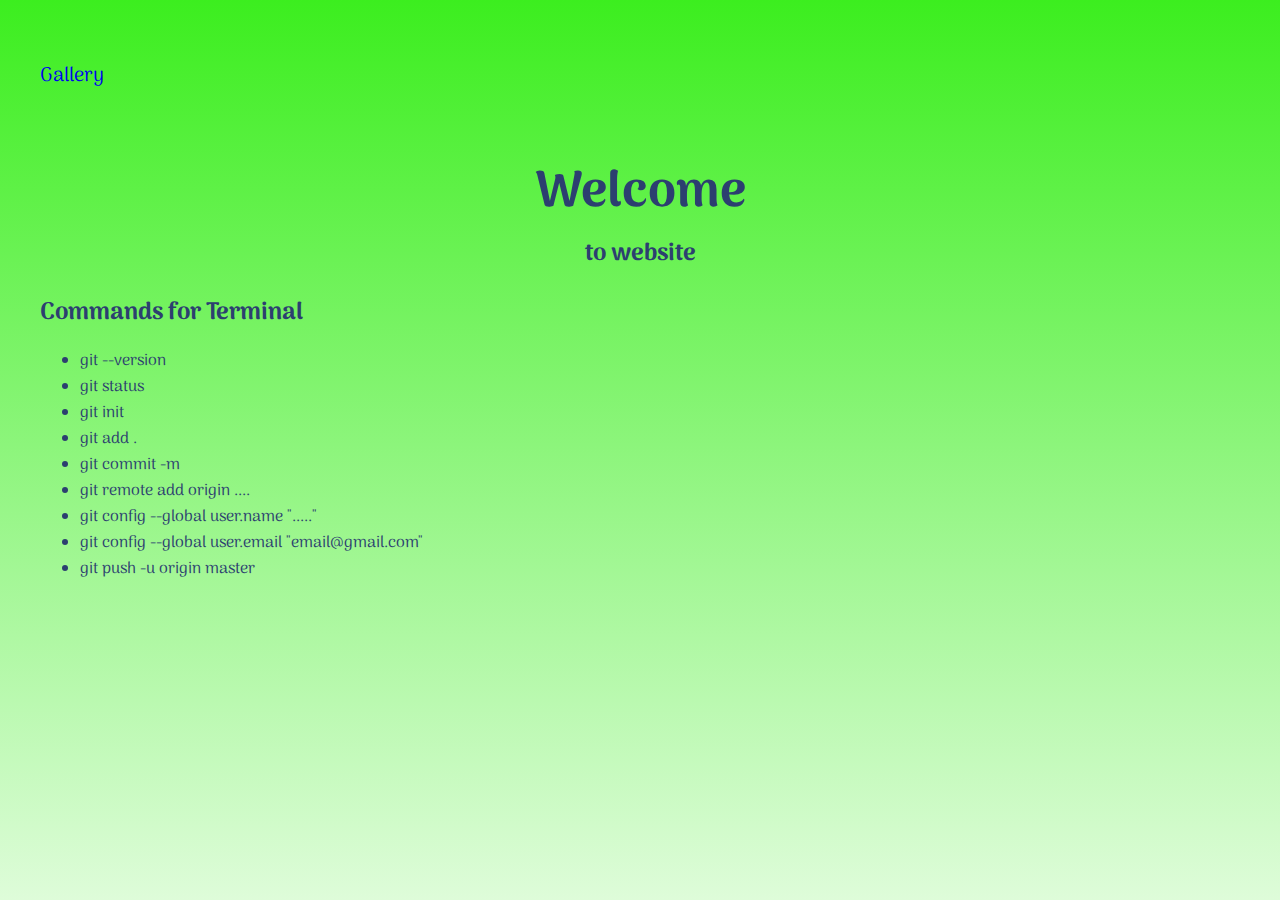
<file: index.html>
<!DOCTYPE html>
<html lang="en">

<head>
    <meta charset="UTF-8">
    <meta http-equiv="X-UA-Compatible" content="IE=edge">
    <meta name="viewport" content="width=device-width, initial-scale=1.0">
    <title>My website</title>
    <link rel="stylesheet" href="./styles/main.css">
</head>

<body>
    <div class="page-wrap">
        <header class="header">
            <div class="container">
                <nav>
                    <a class="link" href="./gallery/gallery.html">Gallery</a>
                </nav>
            </div>
        </header>
        <main class="main">
            <div class="greetings">
                <h1>Welcome</h1>
            </div>
            <div class="greetings">
                <h2>to website</h2>
            </div>
            <div class="container-txt">
                <div>
                    <h2>Commands for Terminal</h2>
                </div>
                <div>
                    <ul>
                        <li>git --version</li>
                        <li>git status</li>
                        <li>git init</li>
                        <li>git add .</li>
                        <li>git commit -m</li>
                        <li>git remote add origin ....</li>
                        <li>git config --global user.name "....."</li>
                        <li>git config --global user.email "email@gmail.com"</li>
                        <li>git push -u origin master</li>
                    </ul>
                </div>
            </div>
        </main>
    </div>

</body>

</html>
</file>
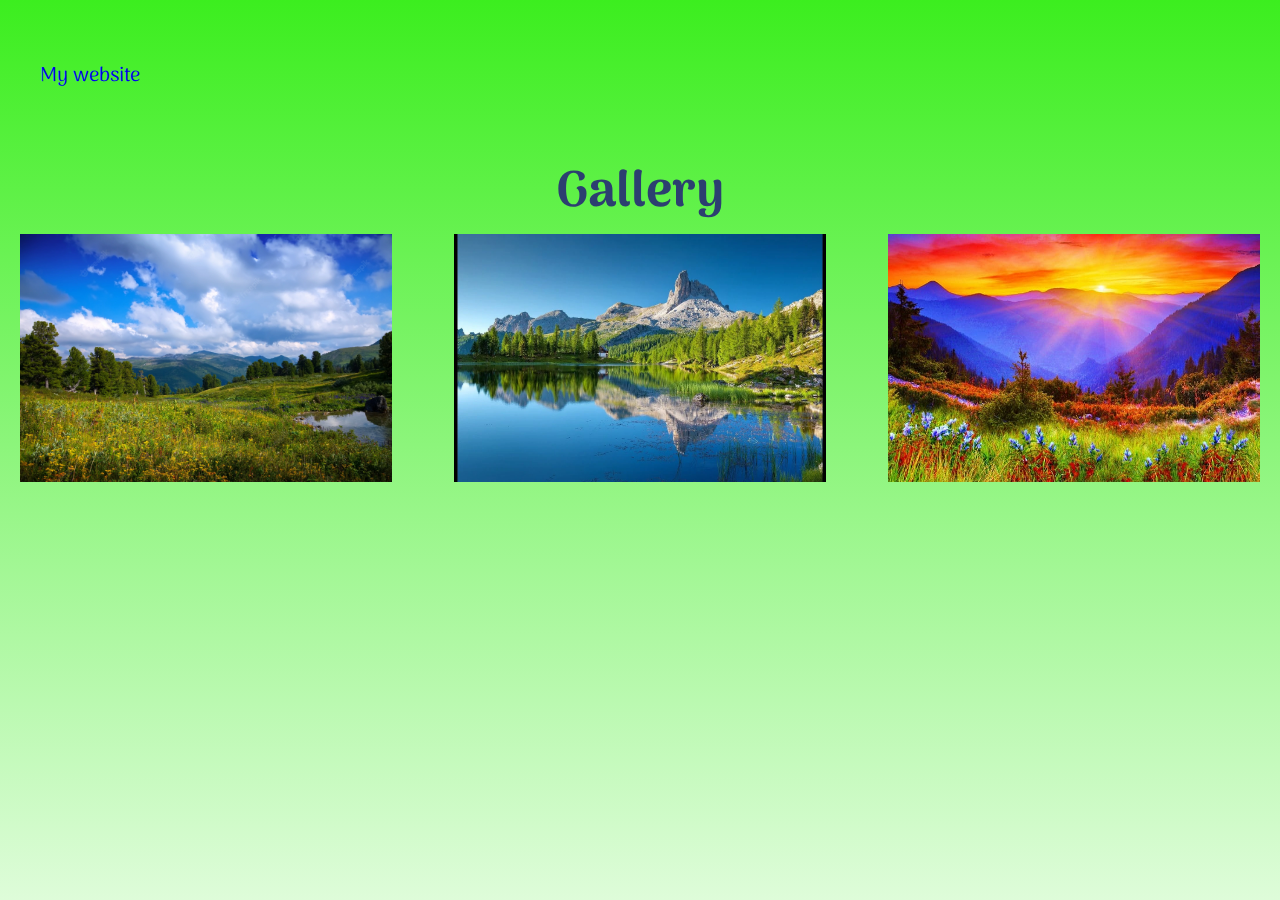
<file: gallery/gallery.html>
<!DOCTYPE html>
<html lang="en">

<head>
    <meta charset="UTF-8">
    <meta http-equiv="X-UA-Compatible" content="IE=edge">
    <meta name="viewport" content="width=device-width, initial-scale=1.0">
    <title>Gallery</title>
    <link rel="stylesheet" href="../styles/main.css">
</head>

<body>
    <div class="page-wrap">
        <header class="header">
            <div class="container">
                <nav>
                    <a class="link" href="../index.html">My website</a>
                </nav>
            </div>
        </header>
        <main class="main">
            <div class="greetings">
                <h1>Gallery</h1>
            </div>
            <div class="img-cont">
                <img class="img" src="../images/img-tree.jpg" alt="img-tree">
                <img class="img" src="../images/img-mountains.jpg" alt="img-mountains">
                <img class="img" src="../images/img-sun.jpg" alt="img-sun">
            </div>
        </main>
    </div>
</body>

</html>
</file>
<file: styles/main.css>
@import url('https://fonts.googleapis.com/css2?family=Arima&display=swap');

html {
    height: 100%;

}

body {
    height: 100%;
    margin: 0;
    font-family: 'Arima', cursive;
}

h1,
h2,
h3,
h4,
h5,
h6,
p {
    margin: 0;
    padding: 0;
}

* {
    box-sizing: border-box;
}

.page-wrap {
    min-height: 100vh;
    min-width: 100%;
    background: linear-gradient(180deg, #3CEE1F 0%, rgba(60, 238, 31, 0.17) 100%);
    display: flex;
    flex-direction: column;
}

header,
main {
    padding: 20px;
    font-weight: 400;
    color: #2C3F70;
}

.link {
    text-decoration: none;
    font-size: 20px;
}

.link:hover {
    color: #F51313;
}

.main {
    flex-grow: 1;
}

.container {
    display: flex;
    max-width: 1300px;
    align-items: center;
    padding: 20px;
    padding-top: 40px;
    margin: 0 auto;
}

.greetings {
    display: flex;
    justify-content: center;
    align-items: center;
}

h1 {
    font-size: 50px;
}

.container-txt {
    max-width: 1300px;
    display: block;
    align-items: center;
    margin: 0 auto;
    padding-top: 30px;
    padding: 20px;
}

.img-cont {
    display: flex;
    justify-content: space-between;
}

.img {
    width: 30%;
}
</file>
